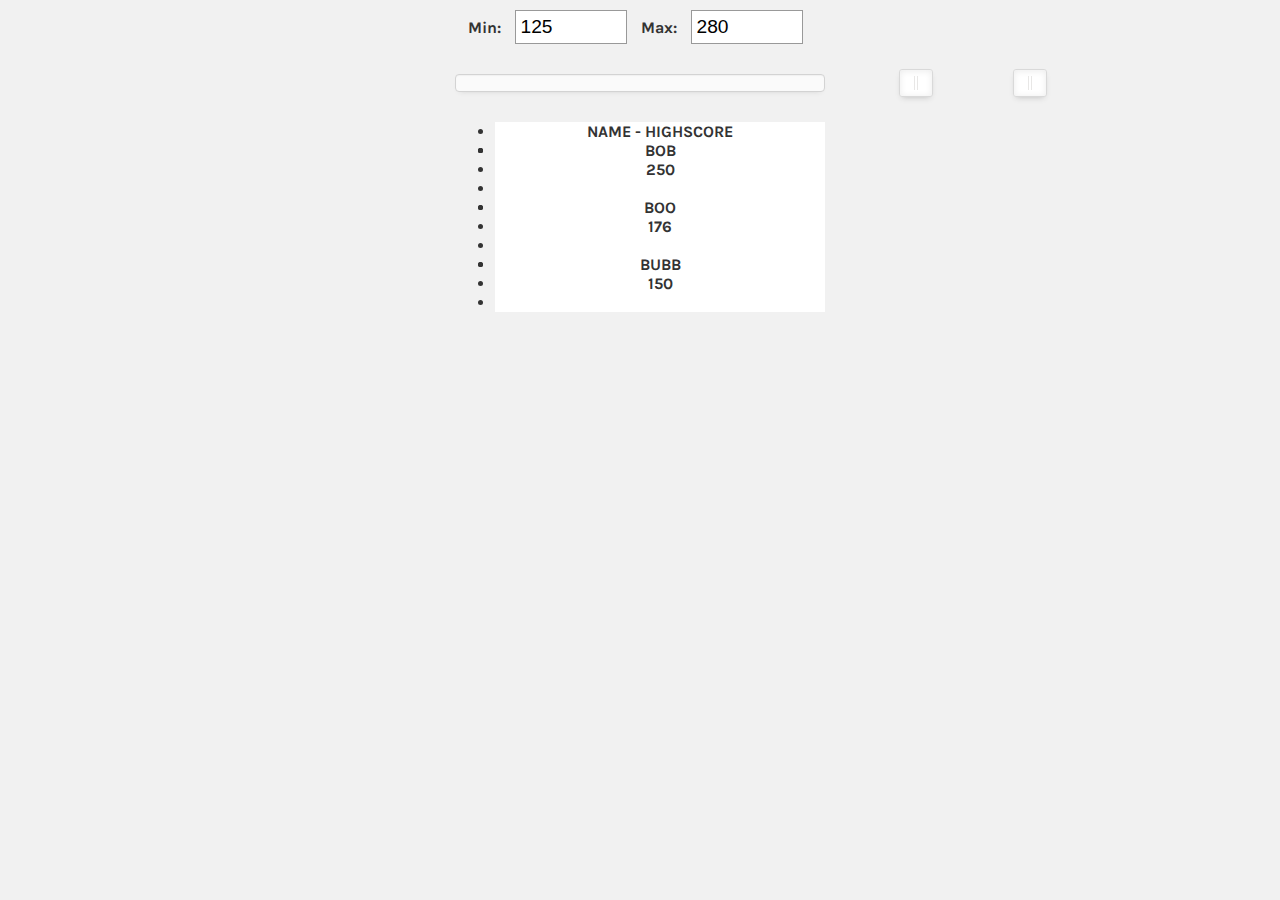
<file: verkefni6 jquery/index.html>
<!doctype html>
<html>
  <head>
    <title>This is the title of the webpage!</title>
    <link rel="stylesheet" href="css/c12.css" />
    <link rel="stylesheet" href="css/nouislider.css" type="text/css" />
  </head>
  <body>
        <div id="price-range">
                Min: <input type="number" id="value-min" />
                Max: <input type="number" id="value-max" />
                <div id="slider"></div>
                <ul id="highscore"><thead><li>Name - Highscore</li></thead></ul>
              </div>
    <script src="js/jquery.js"></script>
    <script src="js/jquery.nouislider.js"></script>
    <script src="js/script.js"></script>
  </body>
</html>
</file>
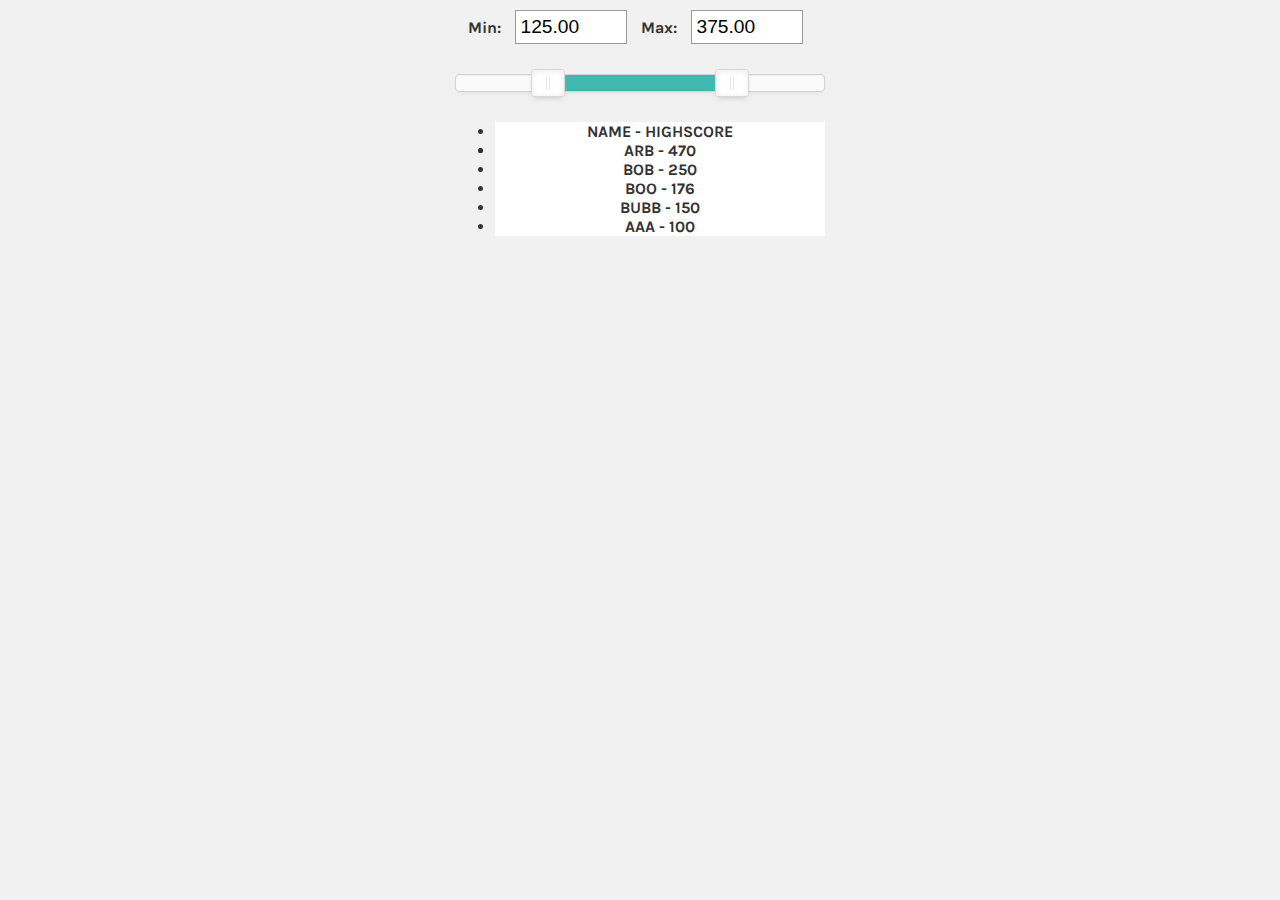
<file: verkefni6/index.html>
<!doctype html>
<html>
  <head>
    <title>This is the title of the webpage!</title>
    <link rel="stylesheet" href="css/c12.css" />
    <link rel="stylesheet" href="css/nouislider.css" type="text/css" />
  </head>
  <body>
        <div id="price-range">
                Min: <input type="number" id="value-min" />
                Max: <input type="number" id="value-max" />
                <div id="slider"></div>
                <ul id="highscore"><thead><li>Name - Highscore</li></thead></ul>
              </div>
    <script src="js/nouislider.js"></script>
    <script src="js/script.js"></script>
  </body>
</html>
</file>
<file: verkefni6 jquery/css/c12.css>
@import url(http://fonts.googleapis.com/css?family=Karla:400,700);

body {
	margin: 0;
	padding: 0;
	background-color: #f1f1f1;
	font-family: 'Karla', sans-serif;
    color: #333;}

/* Header */
header {
	background-color: #333333;
	margin: 0 0 40px 0;
	padding: 10px 0 0 0;
	min-height: 50px;
	text-align: center;}

h1 {
  background-repeat: no-repeat;
  background-position: center center;
  margin: 10px auto 5px auto;
  width: 516px;
  height: 21px;
  text-align: center;
  text-indent: 100%;
  white-space: nowrap;
  overflow: hidden;}

h2 {
	font-size: 180%;
	margin: 0;}
h2, h4 {
	font-weight: normal;}
h4 {
	color: #333;
	display: inline-block;
	font-size: 120%;
	margin: 5px 0 5px 0;}

/* Filter and search options */
#price-range {
	width: 370px;
	margin: 10px auto 30px auto;
	text-align: center;
	font-weight: bold;}
#value-min, #value-max {width: 100px;}
#slider {margin: 30px 0 30px 0;}
input[type="number"] {margin: 0 10px 0 10px;}
/* Filter and search options */
#buttons, #search {
	text-align: center;
	margin-bottom: 30px;}

/* Filter buttons */
button {
	background-color: #d7d7d7;
	border: none;
	padding: 3px 10px 4px 10px;
	border-radius: 4px;
	color: #333;
	font-family: 'Karla', sans-serif;
	font-size: 100%;}

button:hover, button.active {
	background-color: #00cccc;
	color: #fff;
	cursor: pointer;}


/* Search input */
input {
	font-size: 120%;
	border: 1px solid #999;
	padding: 5px;}
input:hover {
	border: 1px solid #666;}
input:focus {
	border: 1px solid #00cccc;
	outline: none;}


/* Gallery of images */
#gallery {
	text-align: center;
	max-width: 1020px;
	margin: 0 auto;}

#gallery img {
	width: 300px;
	height: 150px;
	border-radius: 3px;
	border: 8px solid #fff;
	margin: 6px;
    -webkit-box-shadow: 0 0 3px 3px #ebebeb;
    box-shadow: 0 0 3px 3px #ebebeb;
	float: left;}


/* Table styles */
table {
	margin: 0 auto;
	width: 780px;}
table#rates	{width: 380px;}
th, td {
	border-radius: 3px;
	color: #333;
	padding: 7px 10px 5px 10px;
	min-width: 9em;
	text-align: left;}
th, li {
	background-color: #d7d7d7;
	font-weight: bold;
	text-transform: uppercase;}
td, li {
	background-color: #fff;}
table.sortable th:hover {
	cursor: pointer;}
li.ascending, li.descending, ul.sortable li:hover {
	background-color: #00cccc;
	color: #fff;}

/* Arrows for table sorting */
li.ascending:after {
	font-size: 60%;
    content: '\25B2';
    float: left;
	padding: 4px 5px 0 0;}
li.descending:after {
	font-size: 60%;
    content: '\25BC';
    float: left;
	padding: 4px 5px 0 0;}

.about {
	width: 780px;
	margin: 0 auto 40px auto;}
.about:after {
  content: "";
  display: table;
  clear: both;}
.about h2 {
  text-align: left; 
  float: left;}

.bio {
	float: right;
	width: 195px;}
.bio img {
	float: left;
	width: 50px;
	height: 50px;
	margin-right: 10px;}

.location {
	padding-left: 74px;
	background-image: url('../img/pointer.png');
	background-repeat: no-repeat;
	background-position: 60px 1px;
	font-size: 90%;}
</file>
<file: verkefni6 jquery/css/nouislider.css>
/*! nouislider - 13.1.4 - 3/20/2019 */
/* Functional styling;
 * These styles are required for noUiSlider to function.
 * You don't need to change these rules to apply your design.
 */
.noUi-target,
.noUi-target * {
  -webkit-touch-callout: none;
  -webkit-tap-highlight-color: rgba(0, 0, 0, 0);
  -webkit-user-select: none;
  -ms-touch-action: none;
  touch-action: none;
  -ms-user-select: none;
  -moz-user-select: none;
  user-select: none;
  -moz-box-sizing: border-box;
  box-sizing: border-box;
}
.noUi-target {
  position: relative;
  direction: ltr;
}
.noUi-base,
.noUi-connects {
  width: 100%;
  height: 100%;
  position: relative;
  z-index: 1;
}
/* Wrapper for all connect elements.
 */
.noUi-connects {
  overflow: hidden;
  z-index: 0;
}
.noUi-connect,
.noUi-origin {
  will-change: transform;
  position: absolute;
  z-index: 1;
  top: 0;
  left: 0;
  height: 100%;
  width: 100%;
  -ms-transform-origin: 0 0;
  -webkit-transform-origin: 0 0;
  -webkit-transform-style: preserve-3d;
  transform-origin: 0 0;
  transform-style: flat;
}
/* Offset direction
 */
html:not([dir="rtl"]) .noUi-horizontal .noUi-origin {
  left: auto;
  right: 0;
}
/* Give origins 0 height/width so they don't interfere with clicking the
 * connect elements.
 */
.noUi-vertical .noUi-origin {
  width: 0;
}
.noUi-horizontal .noUi-origin {
  height: 0;
}
.noUi-handle {
  -webkit-backface-visibility: hidden;
  backface-visibility: hidden;
  position: absolute;
}
.noUi-touch-area {
  height: 100%;
  width: 100%;
}
.noUi-state-tap .noUi-connect,
.noUi-state-tap .noUi-origin {
  -webkit-transition: transform 0.3s;
  transition: transform 0.3s;
}
.noUi-state-drag * {
  cursor: inherit !important;
}
/* Slider size and handle placement;
 */
.noUi-horizontal {
  height: 18px;
}
.noUi-horizontal .noUi-handle {
  width: 34px;
  height: 28px;
  left: -17px;
  top: -6px;
}
.noUi-vertical {
  width: 18px;
}
.noUi-vertical .noUi-handle {
  width: 28px;
  height: 34px;
  left: -6px;
  top: -17px;
}
html:not([dir="rtl"]) .noUi-horizontal .noUi-handle {
  right: -17px;
  left: auto;
}
/* Styling;
 * Giving the connect element a border radius causes issues with using transform: scale
 */
.noUi-target {
  background: #FAFAFA;
  border-radius: 4px;
  border: 1px solid #D3D3D3;
  box-shadow: inset 0 1px 1px #F0F0F0, 0 3px 6px -5px #BBB;
}
.noUi-connects {
  border-radius: 3px;
}
.noUi-connect {
  background: #3FB8AF;
}
/* Handles and cursors;
 */
.noUi-draggable {
  cursor: ew-resize;
}
.noUi-vertical .noUi-draggable {
  cursor: ns-resize;
}
.noUi-handle {
  border: 1px solid #D9D9D9;
  border-radius: 3px;
  background: #FFF;
  cursor: default;
  box-shadow: inset 0 0 1px #FFF, inset 0 1px 7px #EBEBEB, 0 3px 6px -3px #BBB;
}
.noUi-active {
  box-shadow: inset 0 0 1px #FFF, inset 0 1px 7px #DDD, 0 3px 6px -3px #BBB;
}
/* Handle stripes;
 */
.noUi-handle:before,
.noUi-handle:after {
  content: "";
  display: block;
  position: absolute;
  height: 14px;
  width: 1px;
  background: #E8E7E6;
  left: 14px;
  top: 6px;
}
.noUi-handle:after {
  left: 17px;
}
.noUi-vertical .noUi-handle:before,
.noUi-vertical .noUi-handle:after {
  width: 14px;
  height: 1px;
  left: 6px;
  top: 14px;
}
.noUi-vertical .noUi-handle:after {
  top: 17px;
}
/* Disabled state;
 */
[disabled] .noUi-connect {
  background: #B8B8B8;
}
[disabled].noUi-target,
[disabled].noUi-handle,
[disabled] .noUi-handle {
  cursor: not-allowed;
}
/* Base;
 *
 */
.noUi-pips,
.noUi-pips * {
  -moz-box-sizing: border-box;
  box-sizing: border-box;
}
.noUi-pips {
  position: absolute;
  color: #999;
}
/* Values;
 *
 */
.noUi-value {
  position: absolute;
  white-space: nowrap;
  text-align: center;
}
.noUi-value-sub {
  color: #ccc;
  font-size: 10px;
}
/* Markings;
 *
 */
.noUi-marker {
  position: absolute;
  background: #CCC;
}
.noUi-marker-sub {
  background: #AAA;
}
.noUi-marker-large {
  background: #AAA;
}
/* Horizontal layout;
 *
 */
.noUi-pips-horizontal {
  padding: 10px 0;
  height: 80px;
  top: 100%;
  left: 0;
  width: 100%;
}
.noUi-value-horizontal {
  -webkit-transform: translate(-50%, 50%);
  transform: translate(-50%, 50%);
}
.noUi-rtl .noUi-value-horizontal {
  -webkit-transform: translate(50%, 50%);
  transform: translate(50%, 50%);
}
.noUi-marker-horizontal.noUi-marker {
  margin-left: -1px;
  width: 2px;
  height: 5px;
}
.noUi-marker-horizontal.noUi-marker-sub {
  height: 10px;
}
.noUi-marker-horizontal.noUi-marker-large {
  height: 15px;
}
/* Vertical layout;
 *
 */
.noUi-pips-vertical {
  padding: 0 10px;
  height: 100%;
  top: 0;
  left: 100%;
}
.noUi-value-vertical {
  -webkit-transform: translate(0, -50%);
  transform: translate(0, -50%);
  padding-left: 25px;
}
.noUi-rtl .noUi-value-vertical {
  -webkit-transform: translate(0, 50%);
  transform: translate(0, 50%);
}
.noUi-marker-vertical.noUi-marker {
  width: 5px;
  height: 2px;
  margin-top: -1px;
}
.noUi-marker-vertical.noUi-marker-sub {
  width: 10px;
}
.noUi-marker-vertical.noUi-marker-large {
  width: 15px;
}
.noUi-tooltip {
  display: block;
  position: absolute;
  border: 1px solid #D9D9D9;
  border-radius: 3px;
  background: #fff;
  color: #000;
  padding: 5px;
  text-align: center;
  white-space: nowrap;
}
.noUi-horizontal .noUi-tooltip {
  -webkit-transform: translate(-50%, 0);
  transform: translate(-50%, 0);
  left: 50%;
  bottom: 120%;
}
.noUi-vertical .noUi-tooltip {
  -webkit-transform: translate(0, -50%);
  transform: translate(0, -50%);
  top: 50%;
  right: 120%;
}
</file>
<file: verkefni6/css/c12.css>
@import url(http://fonts.googleapis.com/css?family=Karla:400,700);

body {
	margin: 0;
	padding: 0;
	background-color: #f1f1f1;
	font-family: 'Karla', sans-serif;
    color: #333;}

/* Header */
header {
	background-color: #333333;
	margin: 0 0 40px 0;
	padding: 10px 0 0 0;
	min-height: 50px;
	text-align: center;}

h1 {
  background-repeat: no-repeat;
  background-position: center center;
  margin: 10px auto 5px auto;
  width: 516px;
  height: 21px;
  text-align: center;
  text-indent: 100%;
  white-space: nowrap;
  overflow: hidden;}

h2 {
	font-size: 180%;
	margin: 0;}
h2, h4 {
	font-weight: normal;}
h4 {
	color: #333;
	display: inline-block;
	font-size: 120%;
	margin: 5px 0 5px 0;}

/* Filter and search options */
#price-range {
	width: 370px;
	margin: 10px auto 30px auto;
	text-align: center;
	font-weight: bold;}
#value-min, #value-max {width: 100px;}
#slider {margin: 30px 0 30px 0;}
input[type="number"] {margin: 0 10px 0 10px;}
/* Filter and search options */
#buttons, #search {
	text-align: center;
	margin-bottom: 30px;}

/* Filter buttons */
button {
	background-color: #d7d7d7;
	border: none;
	padding: 3px 10px 4px 10px;
	border-radius: 4px;
	color: #333;
	font-family: 'Karla', sans-serif;
	font-size: 100%;}

button:hover, button.active {
	background-color: #00cccc;
	color: #fff;
	cursor: pointer;}


/* Search input */
input {
	font-size: 120%;
	border: 1px solid #999;
	padding: 5px;}
input:hover {
	border: 1px solid #666;}
input:focus {
	border: 1px solid #00cccc;
	outline: none;}


/* Gallery of images */
#gallery {
	text-align: center;
	max-width: 1020px;
	margin: 0 auto;}

#gallery img {
	width: 300px;
	height: 150px;
	border-radius: 3px;
	border: 8px solid #fff;
	margin: 6px;
    -webkit-box-shadow: 0 0 3px 3px #ebebeb;
    box-shadow: 0 0 3px 3px #ebebeb;
	float: left;}


/* Table styles */
table {
	margin: 0 auto;
	width: 780px;}
table#rates	{width: 380px;}
th, td {
	border-radius: 3px;
	color: #333;
	padding: 7px 10px 5px 10px;
	min-width: 9em;
	text-align: left;}
th, li {
	background-color: #d7d7d7;
	font-weight: bold;
	text-transform: uppercase;}
td, li {
	background-color: #fff;}
table.sortable th:hover {
	cursor: pointer;}
li.ascending, li.descending, ul.sortable li:hover {
	background-color: #00cccc;
	color: #fff;}

/* Arrows for table sorting */
li.ascending:after {
	font-size: 60%;
    content: '\25B2';
    float: left;
	padding: 4px 5px 0 0;}
li.descending:after {
	font-size: 60%;
    content: '\25BC';
    float: left;
	padding: 4px 5px 0 0;}

.about {
	width: 780px;
	margin: 0 auto 40px auto;}
.about:after {
  content: "";
  display: table;
  clear: both;}
.about h2 {
  text-align: left; 
  float: left;}

.bio {
	float: right;
	width: 195px;}
.bio img {
	float: left;
	width: 50px;
	height: 50px;
	margin-right: 10px;}

.location {
	padding-left: 74px;
	background-image: url('../img/pointer.png');
	background-repeat: no-repeat;
	background-position: 60px 1px;
	font-size: 90%;}
</file>
<file: verkefni6/css/nouislider.css>
/*! nouislider - 13.1.4 - 3/20/2019 */
/* Functional styling;
 * These styles are required for noUiSlider to function.
 * You don't need to change these rules to apply your design.
 */
.noUi-target,
.noUi-target * {
  -webkit-touch-callout: none;
  -webkit-tap-highlight-color: rgba(0, 0, 0, 0);
  -webkit-user-select: none;
  -ms-touch-action: none;
  touch-action: none;
  -ms-user-select: none;
  -moz-user-select: none;
  user-select: none;
  -moz-box-sizing: border-box;
  box-sizing: border-box;
}
.noUi-target {
  position: relative;
  direction: ltr;
}
.noUi-base,
.noUi-connects {
  width: 100%;
  height: 100%;
  position: relative;
  z-index: 1;
}
/* Wrapper for all connect elements.
 */
.noUi-connects {
  overflow: hidden;
  z-index: 0;
}
.noUi-connect,
.noUi-origin {
  will-change: transform;
  position: absolute;
  z-index: 1;
  top: 0;
  left: 0;
  height: 100%;
  width: 100%;
  -ms-transform-origin: 0 0;
  -webkit-transform-origin: 0 0;
  -webkit-transform-style: preserve-3d;
  transform-origin: 0 0;
  transform-style: flat;
}
/* Offset direction
 */
html:not([dir="rtl"]) .noUi-horizontal .noUi-origin {
  left: auto;
  right: 0;
}
/* Give origins 0 height/width so they don't interfere with clicking the
 * connect elements.
 */
.noUi-vertical .noUi-origin {
  width: 0;
}
.noUi-horizontal .noUi-origin {
  height: 0;
}
.noUi-handle {
  -webkit-backface-visibility: hidden;
  backface-visibility: hidden;
  position: absolute;
}
.noUi-touch-area {
  height: 100%;
  width: 100%;
}
.noUi-state-tap .noUi-connect,
.noUi-state-tap .noUi-origin {
  -webkit-transition: transform 0.3s;
  transition: transform 0.3s;
}
.noUi-state-drag * {
  cursor: inherit !important;
}
/* Slider size and handle placement;
 */
.noUi-horizontal {
  height: 18px;
}
.noUi-horizontal .noUi-handle {
  width: 34px;
  height: 28px;
  left: -17px;
  top: -6px;
}
.noUi-vertical {
  width: 18px;
}
.noUi-vertical .noUi-handle {
  width: 28px;
  height: 34px;
  left: -6px;
  top: -17px;
}
html:not([dir="rtl"]) .noUi-horizontal .noUi-handle {
  right: -17px;
  left: auto;
}
/* Styling;
 * Giving the connect element a border radius causes issues with using transform: scale
 */
.noUi-target {
  background: #FAFAFA;
  border-radius: 4px;
  border: 1px solid #D3D3D3;
  box-shadow: inset 0 1px 1px #F0F0F0, 0 3px 6px -5px #BBB;
}
.noUi-connects {
  border-radius: 3px;
}
.noUi-connect {
  background: #3FB8AF;
}
/* Handles and cursors;
 */
.noUi-draggable {
  cursor: ew-resize;
}
.noUi-vertical .noUi-draggable {
  cursor: ns-resize;
}
.noUi-handle {
  border: 1px solid #D9D9D9;
  border-radius: 3px;
  background: #FFF;
  cursor: default;
  box-shadow: inset 0 0 1px #FFF, inset 0 1px 7px #EBEBEB, 0 3px 6px -3px #BBB;
}
.noUi-active {
  box-shadow: inset 0 0 1px #FFF, inset 0 1px 7px #DDD, 0 3px 6px -3px #BBB;
}
/* Handle stripes;
 */
.noUi-handle:before,
.noUi-handle:after {
  content: "";
  display: block;
  position: absolute;
  height: 14px;
  width: 1px;
  background: #E8E7E6;
  left: 14px;
  top: 6px;
}
.noUi-handle:after {
  left: 17px;
}
.noUi-vertical .noUi-handle:before,
.noUi-vertical .noUi-handle:after {
  width: 14px;
  height: 1px;
  left: 6px;
  top: 14px;
}
.noUi-vertical .noUi-handle:after {
  top: 17px;
}
/* Disabled state;
 */
[disabled] .noUi-connect {
  background: #B8B8B8;
}
[disabled].noUi-target,
[disabled].noUi-handle,
[disabled] .noUi-handle {
  cursor: not-allowed;
}
/* Base;
 *
 */
.noUi-pips,
.noUi-pips * {
  -moz-box-sizing: border-box;
  box-sizing: border-box;
}
.noUi-pips {
  position: absolute;
  color: #999;
}
/* Values;
 *
 */
.noUi-value {
  position: absolute;
  white-space: nowrap;
  text-align: center;
}
.noUi-value-sub {
  color: #ccc;
  font-size: 10px;
}
/* Markings;
 *
 */
.noUi-marker {
  position: absolute;
  background: #CCC;
}
.noUi-marker-sub {
  background: #AAA;
}
.noUi-marker-large {
  background: #AAA;
}
/* Horizontal layout;
 *
 */
.noUi-pips-horizontal {
  padding: 10px 0;
  height: 80px;
  top: 100%;
  left: 0;
  width: 100%;
}
.noUi-value-horizontal {
  -webkit-transform: translate(-50%, 50%);
  transform: translate(-50%, 50%);
}
.noUi-rtl .noUi-value-horizontal {
  -webkit-transform: translate(50%, 50%);
  transform: translate(50%, 50%);
}
.noUi-marker-horizontal.noUi-marker {
  margin-left: -1px;
  width: 2px;
  height: 5px;
}
.noUi-marker-horizontal.noUi-marker-sub {
  height: 10px;
}
.noUi-marker-horizontal.noUi-marker-large {
  height: 15px;
}
/* Vertical layout;
 *
 */
.noUi-pips-vertical {
  padding: 0 10px;
  height: 100%;
  top: 0;
  left: 100%;
}
.noUi-value-vertical {
  -webkit-transform: translate(0, -50%);
  transform: translate(0, -50%);
  padding-left: 25px;
}
.noUi-rtl .noUi-value-vertical {
  -webkit-transform: translate(0, 50%);
  transform: translate(0, 50%);
}
.noUi-marker-vertical.noUi-marker {
  width: 5px;
  height: 2px;
  margin-top: -1px;
}
.noUi-marker-vertical.noUi-marker-sub {
  width: 10px;
}
.noUi-marker-vertical.noUi-marker-large {
  width: 15px;
}
.noUi-tooltip {
  display: block;
  position: absolute;
  border: 1px solid #D9D9D9;
  border-radius: 3px;
  background: #fff;
  color: #000;
  padding: 5px;
  text-align: center;
  white-space: nowrap;
}
.noUi-horizontal .noUi-tooltip {
  -webkit-transform: translate(-50%, 0);
  transform: translate(-50%, 0);
  left: 50%;
  bottom: 120%;
}
.noUi-vertical .noUi-tooltip {
  -webkit-transform: translate(0, -50%);
  transform: translate(0, -50%);
  top: 50%;
  right: 120%;
}
</file>
